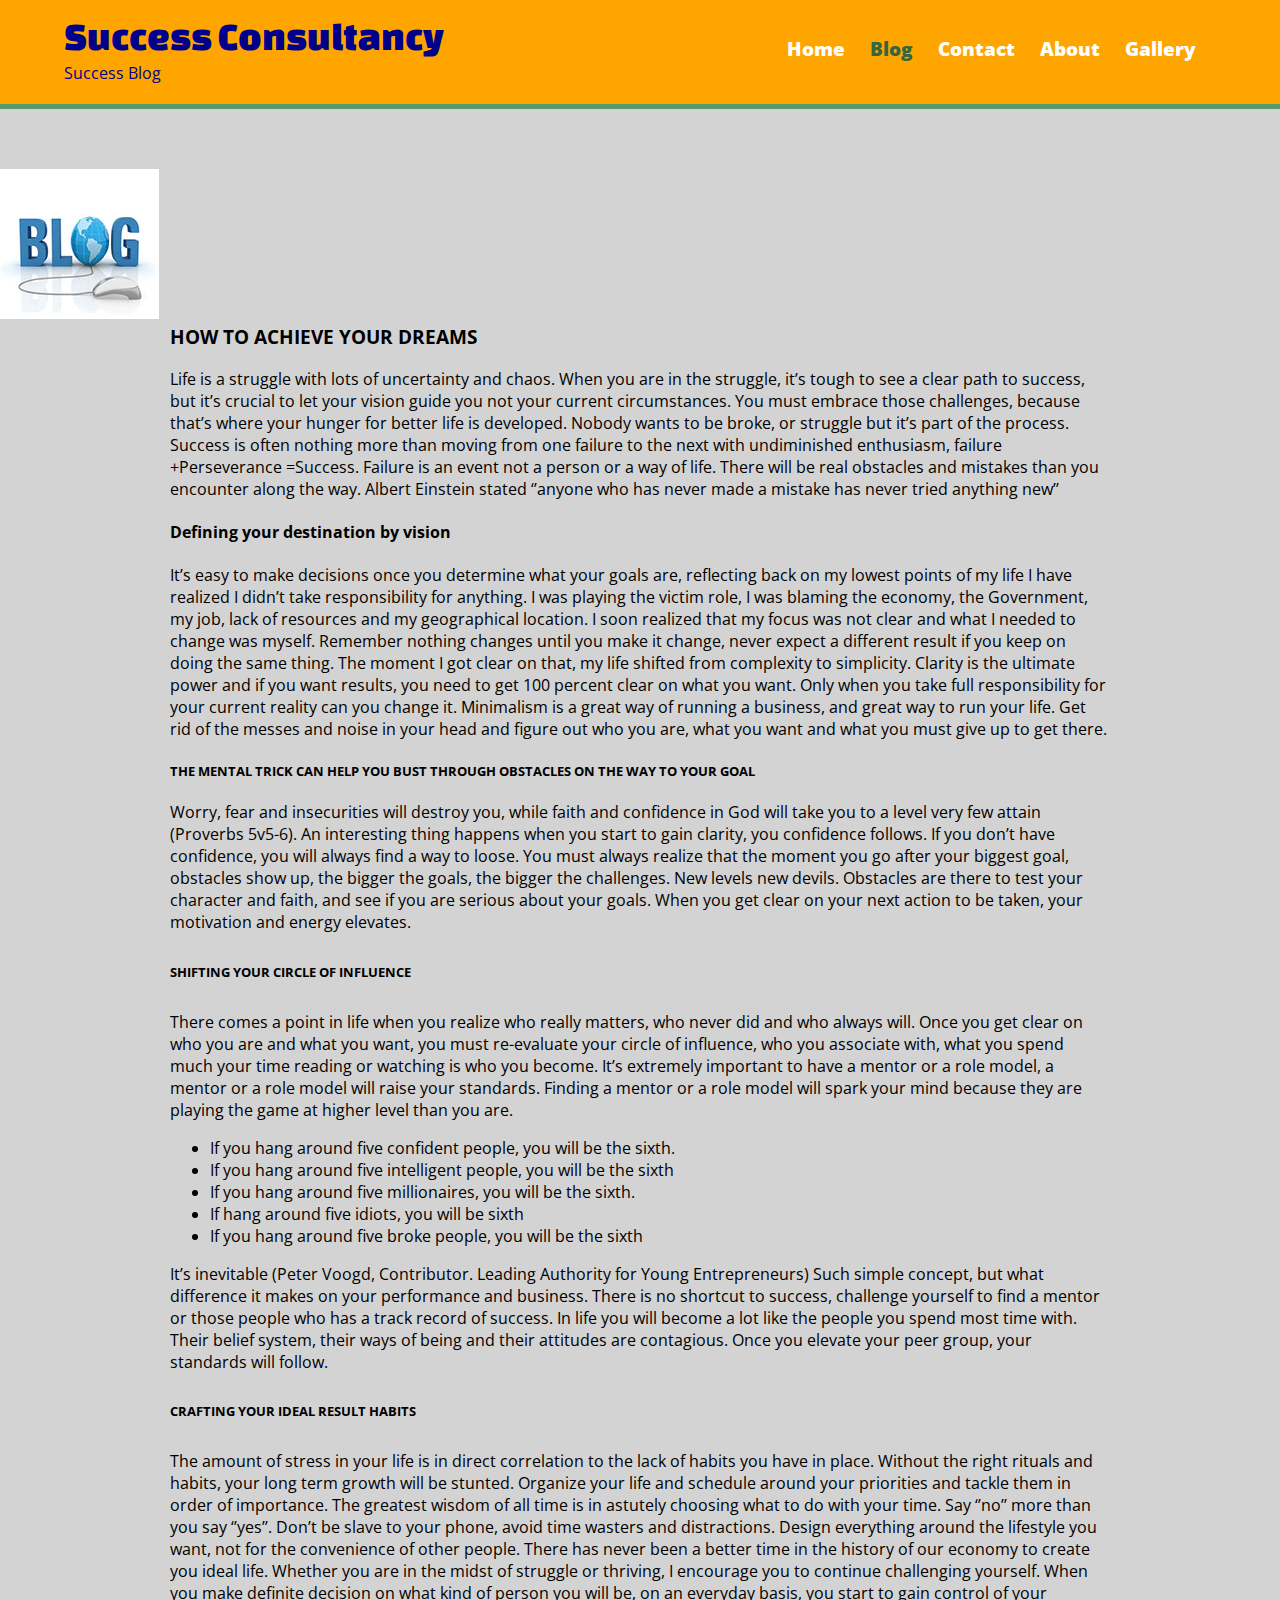
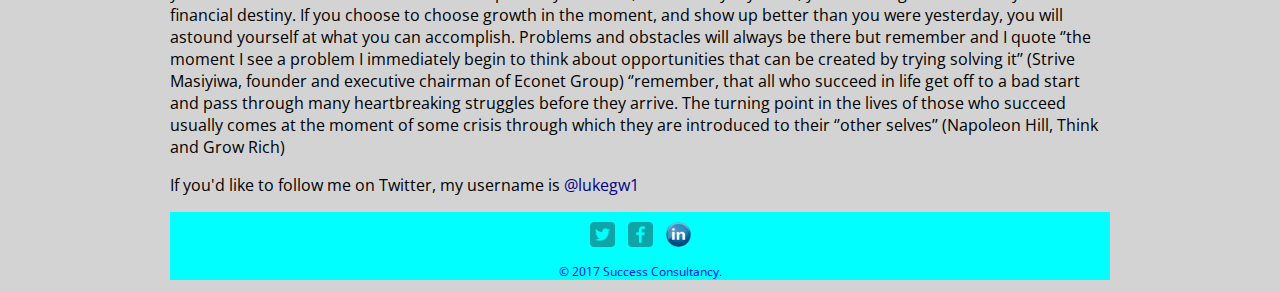
<file: Success Consultancy/Blog.html>
<!DOCTYPE html>
<html>
  <head>
    <meta charset="utf-8">
    <title>Success Consultancy|Blog</title>
    <link rel="stylesheet" href="css/normalize.css">
    <link href='http://fonts.googleapis.com/css?family=Changa+One|Open+Sans:400italic,700italic,400,700,800' rel='stylesheet' type='text/css'>
    <link rel="stylesheet" href="css/main.css">
    <link rel="stylesheet" href="css/responsive.css">
    <meta name="viewport" content="width=device-width,initial-scale=1.0">
    </head>
  <body>
    <header>
               
      <a href="index.html" id="logo">
        <h1>Success Consultancy</h1>
        <h2>Success Blog</h2>
      </a>
      <nav>
        <ul>
          <li><a href="index.html">Home</a></li>
          <li><a href="Blog.html" class="selected">Blog</a></li>
          <li><a href="contact.html">Contact</a></li>
          <li><a href="about.html">About</a></li>
          <li><a href="gallery.html">Gallery</a></li>
          </ul>
      </nav>
    </header>
    
    <div class="photo-container">
    <span class="original-pos">
    <img src="img/photos/18.jpg" alt="Web Design">
    </span>  
    </div>
    
      <div id="wrapper">
      <section>
      <h3> HOW TO ACHIEVE YOUR DREAMS</h3>
        <p> Life is a struggle with lots of uncertainty and chaos. When you are in the struggle, it’s tough to see a clear path to success, but it’s crucial to let your vision guide you not your current circumstances. You must embrace those challenges, because that’s where your hunger for better life is developed. Nobody wants to be broke, or struggle but it’s part of the process. Success is often nothing more than moving from one failure to the next with undiminished enthusiasm, failure +Perseverance =Success. Failure is an event not a person or a way of life. There will be real obstacles and mistakes than you encounter along the way. Albert Einstein stated ‘’anyone who has never made a mistake has never tried anything new’’
<h4>Defining your destination by vision</h4>
It’s easy to make decisions once you determine what your goals are, reflecting back on my lowest points of my life I have realized I didn’t take responsibility for anything. I was playing the victim role, I was blaming the economy, the Government, my job, lack of resources and my geographical location. I soon realized that my focus was not clear and what I needed to change was myself. Remember nothing changes until you make it change, never expect a different result if you keep on doing the same thing. The moment I got clear on that, my life shifted from complexity to simplicity.
Clarity is the ultimate power and if you want results, you need to get 100 percent clear on what you want. Only when you take full responsibility for your current reality can you change it. Minimalism is a great way of running a business, and great way to run your life. Get rid of the messes and noise in your head and figure out who you are, what you want and what you must give up to get there.
<h5>THE MENTAL TRICK CAN HELP YOU BUST THROUGH OBSTACLES ON THE WAY TO YOUR GOAL</h5>
Worry, fear and insecurities will destroy you, while faith and confidence in God will take you to a level very few attain (Proverbs 5v5-6). An interesting thing happens when you start to gain clarity, you confidence follows. If you don’t have confidence, you will always find a way to loose. You must always realize that the moment you go after your biggest goal, obstacles show up, the bigger the goals, the bigger the challenges. New levels new devils. Obstacles are there to test your character and faith, and see if you are serious about your goals. When you get clear on your next action to be taken, your motivation and energy elevates.
<h6>SHIFTING YOUR CIRCLE OF INFLUENCE</h6>
There comes a point in life when you realize who really matters, who never did and who always will. Once you get clear on who you are and what you want, you must re-evaluate your circle of influence, who you associate with, what you spend much your time reading or watching is who you become. It’s extremely important to have a mentor or a role model, a mentor or a role model will raise your standards. Finding a mentor or a role model will spark your mind because they are playing the game at higher level than you are.
 <p/>
 <ul>
<li>If you hang around five confident people, you will be the sixth.
<li>If you hang around five intelligent people, you will be the sixth
<li>If you hang around five millionaires, you will be the sixth.
<li>If hang around five idiots, you will be sixth
<li>If you hang around five broke people, you will be the sixth
 </ul>
It’s inevitable (Peter Voogd, Contributor. Leading Authority for Young Entrepreneurs)
Such simple concept, but what difference it makes on your performance and business. There is no shortcut to success, challenge yourself to find a mentor or those people who has a track record of success. In life you will become a lot like the people you spend most time with. Their belief system, their ways of being and their attitudes are contagious. Once you elevate your peer group, your standards will follow.
<h6>CRAFTING YOUR IDEAL RESULT HABITS</h6>
The amount of stress in your life is in direct correlation to the lack of habits you have in place. Without the right rituals and habits, your long term growth will be stunted. Organize your life and schedule around your priorities and tackle them in order of importance. The greatest wisdom of all time is in astutely choosing what to do with your time. Say ‘’no’’ more than you say ‘’yes’’. Don’t be slave to your phone, avoid time wasters and distractions. Design everything around the lifestyle you want, not for the convenience of other people.
There has never been a better time in the history of our economy to create you ideal life. Whether you are in the midst of struggle or thriving, I encourage you to continue challenging yourself. When you make definite decision on what kind of person you will be, on an everyday basis, you start to gain control of your financial destiny. If you choose to choose growth in the moment, and show up better than you were yesterday, you will astound yourself at what you can accomplish. Problems and obstacles will always be there but remember and I quote ‘’the moment I see a problem I immediately begin to think about opportunities that can be created by trying solving it’’ (Strive Masiyiwa, founder and executive chairman of Econet Group)
        ‘’remember, that all who succeed in life get off to a bad start and pass through many heartbreaking struggles before they arrive. The turning point in the lives of those who succeed usually comes at the moment of some crisis through which they are introduced to their ‘’other selves’’ (Napoleon Hill, Think and Grow Rich)<p>
        <p>If you'd like to follow me on Twitter, my username is <a href="http://twitter.com/lukegw1">@lukegw1</a></p>
      </section>
      <footer>
        <a href="http://twitter.com/lukegw1"><img src="img/twitter-wrap.png" alt="Twitter Logo" class="social-icon"></a>
        <a href="http://facebook.com/lgwitirwa"><img src="img/facebook-wrap.png" alt="Facebook Logo" class="social-icon"></a>
        <a href="http://zw.linkedin.com/in/luke-gwitirwa-92515538"><img src="img/linkedin-wrap.png" alt="" class="social-icon"></a>
        <p>&copy; 2017 Success Consultancy.</p>
      </footer>
    </div>
  </body>
</html>
</file>
<file: Success Consultancy/css/main.css>
/**********************************
GENERAL
***********************************/

body {
  font-family:'Open Sans', sans-serif;
}

#wrapper {
  max-width: 940px;
  margin: 0 auto;
  padding: 0 5%;
  
}

a {
  text-decoration: none;
}

img {
  max-width: 100%;
  
}

h3 {
  margin: 0 0 1em 0;
    
}

h4{
    color:blue;
    text-align: center;
}


/**********************************
HEADING
***********************************/

header {
  float: left;
  margin: 0 0 30px 0;
  padding: 5px 0 0 0;
  width: 100%;
  font-weight:bold;
}

#logo {
  text-align: center;
  margin: 0;
}

h1 {
  font-family:'Changa One', sans-serif;
  margin: 15px 0;
  font-size: 1.75em;
  font-weight: normal;
  line-height: 0.8em;
  
    
}

h2 {
  font-size: 1.0em;
  margin: -5px 0 0;
  font-weight: normal;
  
  }

h4 {
  color: black;
  text-align: left;
  }

h5{
  font-size: 0.8em;
  font-weight: bolder;
}
h6{
  font-size: 0.8em
  
}



/**********************************
NAVIGATION
***********************************/

nav {
  text-align: center;
  padding: 10px 0;
  margin: 20px 0 0;
}

nav ul {
  list-style: none;
  margin: 0 10px;
  padding: 0;
}

nav li {
  display: inline-block;
}

nav a {
  font-weight: 800;
  padding: 15px 10px;
}



/**********************************
FOOTER
***********************************/

footer {
  font-size: 0.75em;
  text-align: center;
  clear: both;
  padding-top: 10px;
  color:blue;
  background-color: cyan;
}

.social-icon {
  width: 25px;
  height: 25px;
  margin: 0 5px;
}



/**********************************
PAGE: PORTFOLIO
***********************************/

#gallery {
  margin: 0;
  padding: 0;
  list-style: none;
}

#gallery li {
  float: left;
  width: 45%;
  margin: 2.5%;
  background-color:darkviolet;
  color:#bdc3c7;
}

#gallery li a p {
  margin: 0;
  padding: 5%;
  font-size: 0.9em;
  color: white;
}



/**********************************
PAGE: ABOUT
***********************************/

.profile-photo {
  display: block;
  max-width: 150px;
  margin: 0 auto 30px;
  border-radius: 100%;
}



/**********************************
PAGE: CONTACT
***********************************/
.contact-info {
  list-style: none;
  padding: 0;
  margin: 0;
  font-size: 0.9em;
}

.contact-info a {
  display: block;
  min-height: 20px;
  background-repeat: no-repeat;
  background-size: 20px 20px;
  padding: 0 0 0 30px;
  margin: 0 0 10px
}
 
   


.contact-info li.phone a {
  background-image: url('../img/phone.png');
}

.contact-info li.mail a {
  background-image: url('../img/mail.png');
}

.contact-info li.twitter a {
  background-image: url('../img/twitter.png');
}


/**********************************
COLORS
***********************************/


/* site body */
body {
  background-color:lightgrey;
  color:black;
}

/* green header */
header {
  background: orange;
  border-color: #599a68;
}

/* nav background on mobile */
nav {
  background: #599a68;
}

/* logo text */
h1, h2 {
  color: darkblue;
}

/* links */
a {
  color: darkblue;
}

/* nav link */
nav a, nav a:visited {
  color: #fff;
}

/* selected nav link */
nav a.selected, nav a:hover {
  color: #32673f;
}
</file>
<file: Success Consultancy/css/responsive.css>
@media screen and (min-width: 480px) {
  
  /**********************************
  TWO COLUMN LAYOUT
  ***********************************/
  
  #primary {
    width: 50%;
    float: left;
  }
  
  #secondary {
    width: 40%;
    float: right;
  }
  

  
  /**********************************
  PAGE: PORTFOLIO
  ***********************************/
  
  #gallery li {
    width: 28.3333%;
  }
  
  #gallery li:nth-child(4n) {
    clear: left;
  }
  
  /**********************************
  PAGE: ABOUT
  ***********************************/
  
  .profile-photo {
    float: left;
    margin: 0 5% 80px 0;
  }
  
}

@media screen and (min-width: 660px) {

  /**********************************
  HEADER
  ***********************************/

  nav {
    background: none;
    float: right;
    font-size: 1.2em;
    margin-right: 5%;
    text-align: right;
    width: 45%;
  }
  
  #logo {
    float: left;
    margin-left: 5%;
    text-align: left;
    width: 45%;
  }
  
  h1 {
    font-size: 2.5em;
    
  }
  
  h2 {
    font-size: 1.0em;
    margin-bottom: 20px;
  }
  
  header {
    border-bottom: 5px solid #599a68;
    margin-bottom: 60px;
  }

  
}
</file>
